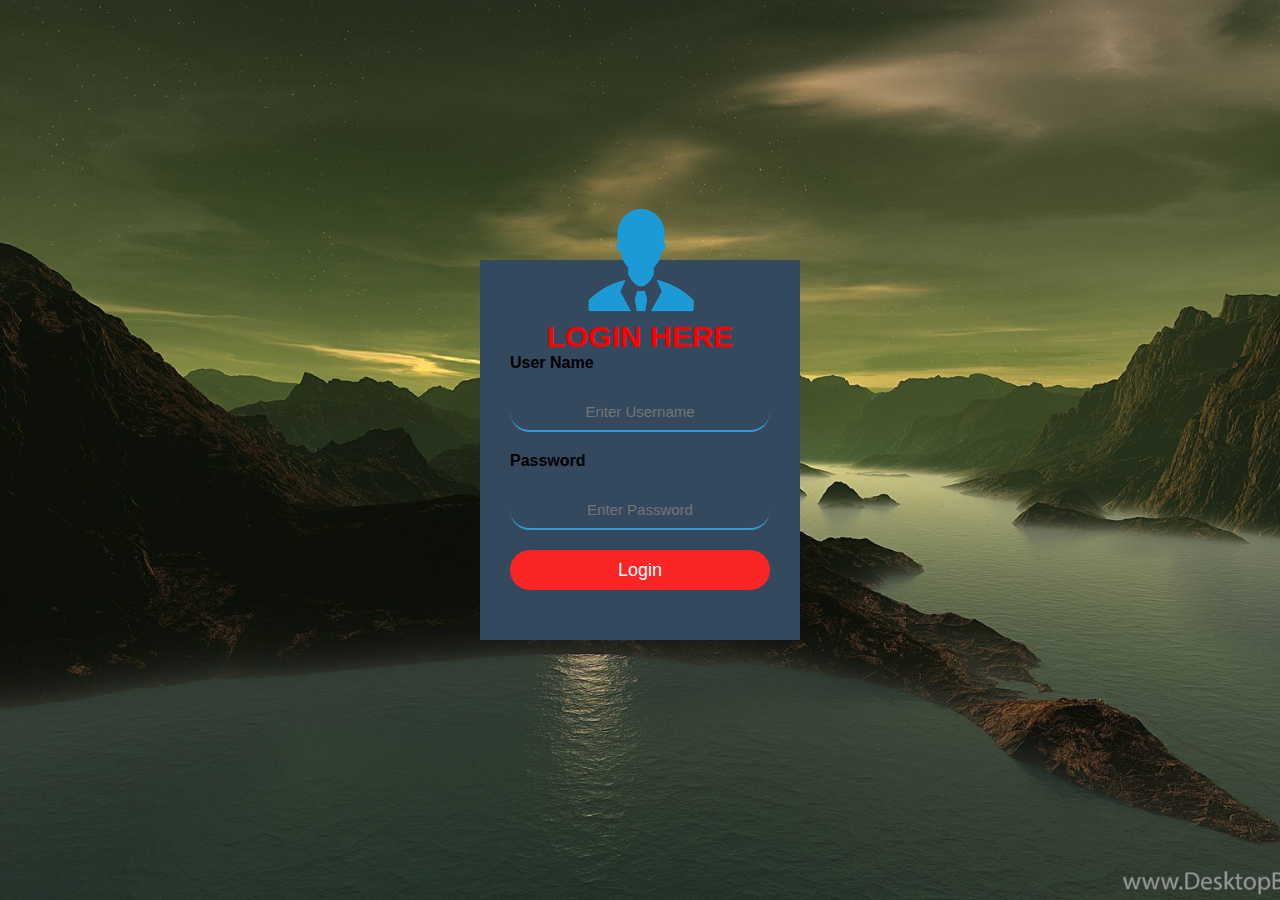
<file: index.html>
<html>
<head>
	<title>Login</title>
    <link rel="stylesheet" type="text/css" href="style.css">
    <body>
    	<div class="loginbox">
    		<img src="icon-professional.png" class="icon-professional">
    		<h1>LOGIN HERE</h1>
    		<form>
    		     <p>User Name</p>
    		     <input type="text" name="" placeholder="Enter Username">
    		     <p>Password</p>
    		     <input type="Password" name="" placeholder="Enter Password">
    		     <input type="Submit" name=""  value="Login">
    		</form>

    	</div>

    </body>
</head>
</html>
</file>
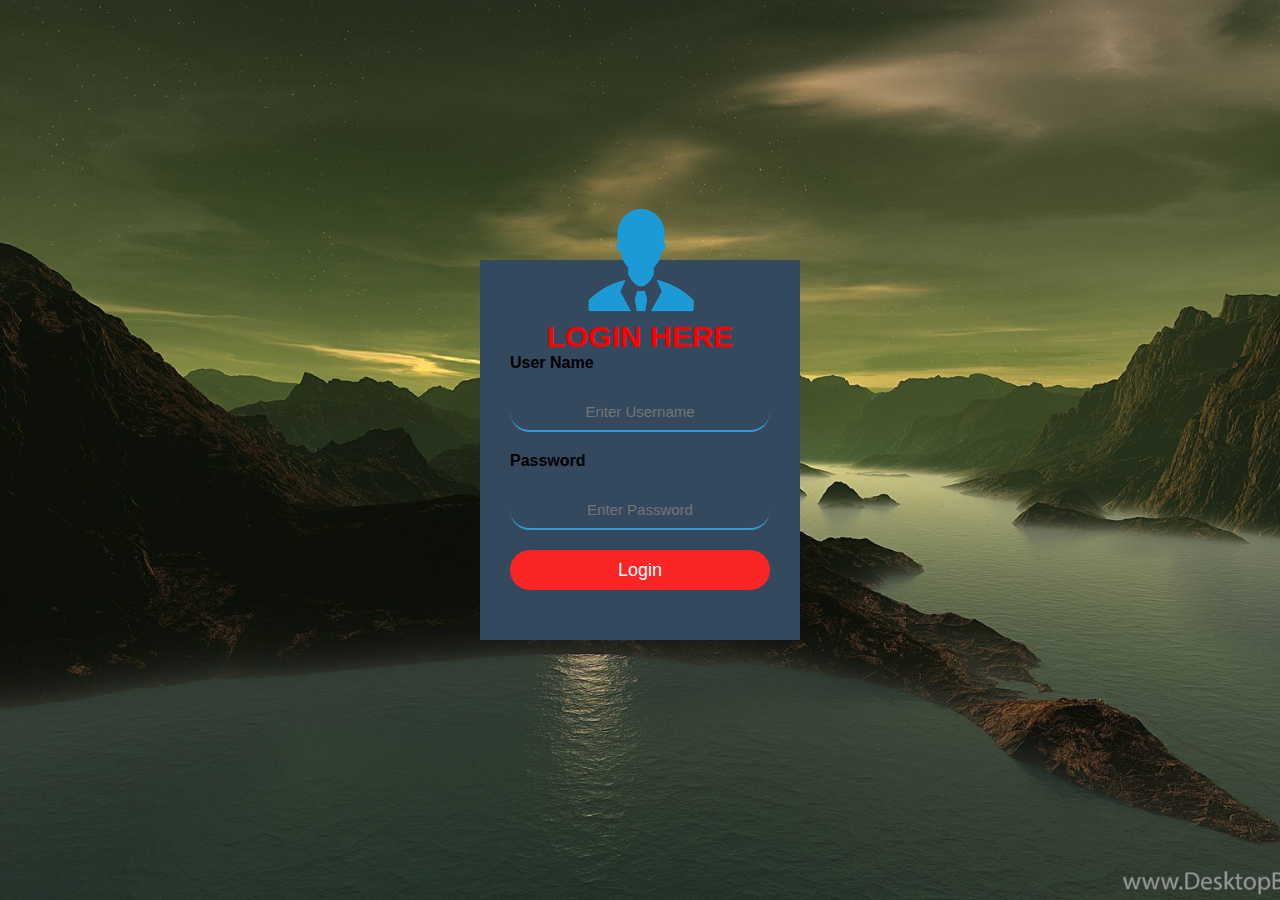
<file: home.html>
<html>
<head>
	<title>Login</title>
    <link rel="stylesheet" type="text/css" href="style.css">
    <body>
    	<div class="loginbox">
    		<img src="icon-professional.png" class="icon-professional">
    		<h1>LOGIN HERE</h1>
    		<form>
    		     <p>User Name</p>
    		     <input type="text" name="" placeholder="Enter Username">
    		     <p>Password</p>
    		     <input type="Password" name="" placeholder="Enter Password">
    		     <input type="Submit" name=""  value="Login">
    		</form>

    	</div>

    </body>
</head>
</html>
</file>
<file: style.css>
body{
	margin: 0;
	padding: 0;
	background-image: url(71733_top-20-best-4k-ultra-hd-wallpapers-download_3840x2160_h.jpg);
	background-size: cover;
	background-position: center;
	font-family: sans-serif;
}

.loginbox{
	width: 320px;
	height: 380px;
	background: #34495e;
	color: #1919191;
	top: 50%;
	left: 50%;
	position: absolute;
	transform: translate(-50%,-50%);
	box-sizing: border-box;
	padding: 60px 30px;
}


.icon-professional{
	width: 200px;
	height: 200px;
	border-radius: 50%;
	position: absolute;
	top: -100px;
	left: calc(30% - 35px);
}

h1{
	margin: 0;
	padding: 0 0 0px;
	text-align: center;
	font-size: 30px;
	color: #ff0000;
}

.loginbox p{
	margin: 0;
	padding: 0;
	font-weight: bold;
}

.loginbox input{
	width: 100%;
	margin-bottom: 20px;
}

.loginbox input[type="text"], input[type="Password"]
{
	border: none;
	background: none;
	display: block;
	margin: 20px auto;
	text-align: center;
	border-bottom: 2px solid #3498db;
	background: transparent;
	outline: none;
	height: 40px;
	color: #fff;
	font-size: 15px;
	border-radius: 30px;
    }

.loginbox input[type="Submit"]
{
	border: none;
	outline: none;
	height: 40px;
	background: #fb2525;
	color: #fff;
	font-size: 18px;
	border-radius: 35px;
}

.loginbox input[type="Submit"]:hover
{
	border: 0;
    background: none;
	display: block;
    margin: 0px; auto;
    text-align: center;
    border: 0px solid #2ecc71;
    padding: 14px 20px;
    outline: none;
    color: white;
    border-radius: 24px;
    transition: 0.25s;
    cursor: pointer;
}
</file>
